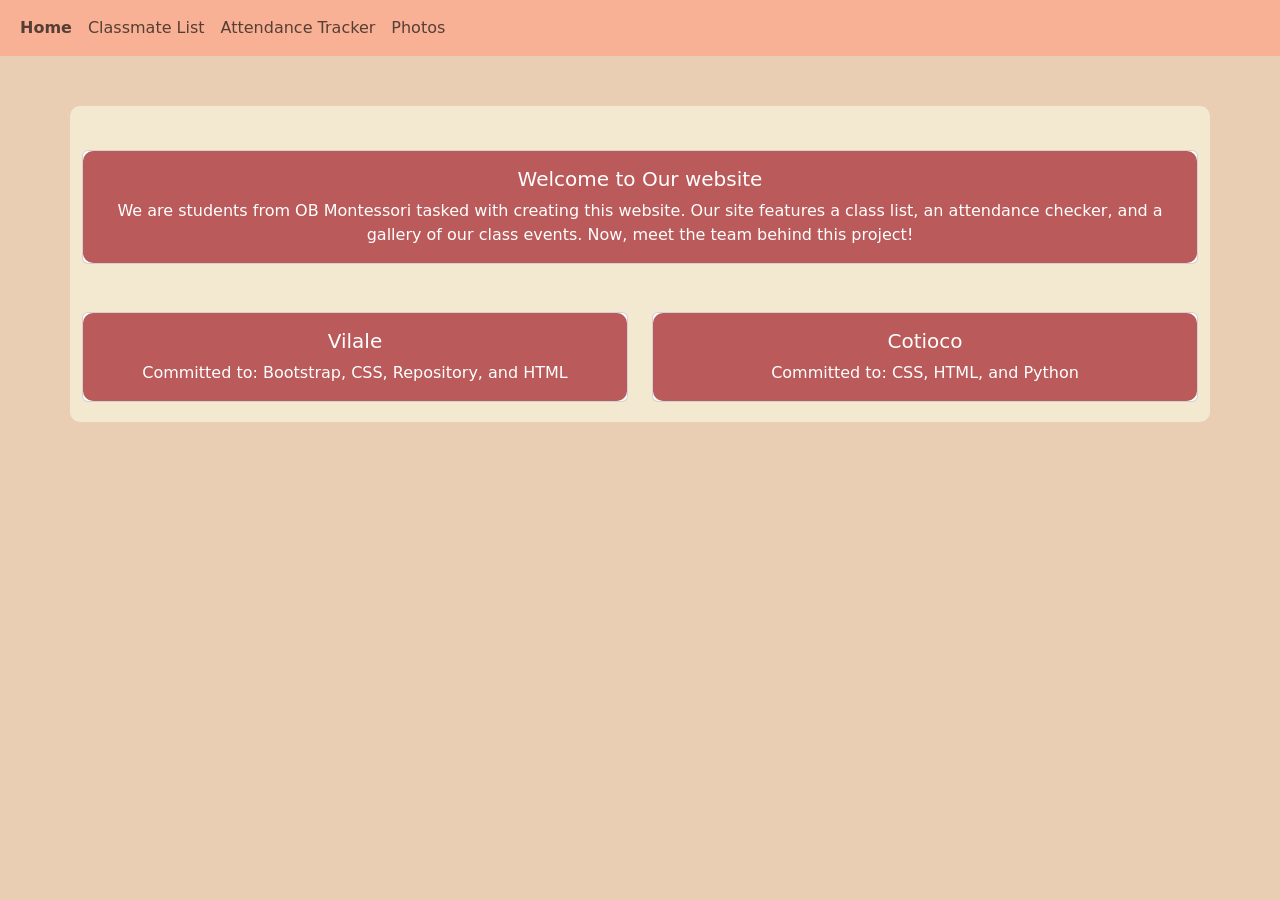
<file: index.html>
<!DOCTYPE html>
<html lang="en">
    <head>
        <meta charset="UTF-8">
        <meta name="viewport" content="width=device-width, initial-scale=1.0">
 
        <!-- Bootstrap-->
        <link rel="stylesheet" href="https://cdn.jsdelivr.net/npm/bootstrap@5.3.0/dist/css/bootstrap.min.css">
 
        <!-- Css -->
        <link rel="stylesheet" href="style.css">
        <!-- icon -->
        <link rel="icon" type="image/x-icon" href="Img/Icon.png">
 
        <!-- PyScript: lets Python code run in the browser -->
        <link rel="stylesheet" href="https://pyscript.net/releases/2025.7.3/core.css" />
        <script type="module" src="https://pyscript.net/releases/2025.7.3/core.js"></script>
 
        <title>Homepage</title>
    </head>
    <body>
        <!--Navigation Bar-->
        <header>
            <nav class="navbar navbar-expand-sm">
                <div class="container-fluid">
                    <button class="navbar-toggler" type="button" data-bs-toggle="collapse" data-bs-target="#mynavbar">
                    <span class="navbar-toggler-icon"></span>
                    </button>
                    <div class="collapse navbar-collapse" id="mynavbar">
                        <ul class="navbar-nav me-auto">
                            <li class="nav-item">
                                <a class="nav-link Active" href="#"><b>Home</b></a>
                            </li>
                            <li class="nav-item">
                                <a class="nav-link" href="Others/SW/SW.html">Classmate List</a>
                            </li>
                            <li class="nav-item">
                                <a class="nav-link" href="Others/SK/SK.html">Attendance Tracker</a>
                            </li>
                            <li class="nav-item">
                                <a class="nav-link" href="Others/Project/Project.html">Photos</a>
                            </li>
                        </ul>
                    </div>
                </div>
            </nav>
        </header>
        <!--Main Content-->
        <main class="container"><br>
            <div class="card">
                <div class="card-body">
                    <!-- Welcome card -->
                    <h5 class="card-title">Welcome to Our website</h5>
                    <p class="card-text">We are students from OB Montessori tasked with creating this website. Our site features a class list, an attendance checker, and a gallery of our class events. Now, meet the team behind this project!</p>
                </div>
            </div> <br><br>
            <!-- Team member cards (2-column grid on medium+ screens) -->
            <div class="row">
                <div class="col-md-6">
                    <div class="card">
                        <div class="card-body">
                            <!-- Team member: Vilale -->
                            <h5 class="card-title">Vilale</h5>
                            <p class="card-text">Committed to: Bootstrap, CSS, Repository, and HTML</p>
                        </div>
                    </div>
                </div>
                <div class="col-md-6">
                    <div class="card">
                        <div class="card-body">
                            <!-- Team member: Cotioco -->
                            <h5 class="card-title">Cotioco</h5>
                            <p class="card-text">Committed to: CSS, HTML, and Python</p>
                        </div>
                    </div>
                </div>
            </div>
        </main>
    </body>
</html>
</file>
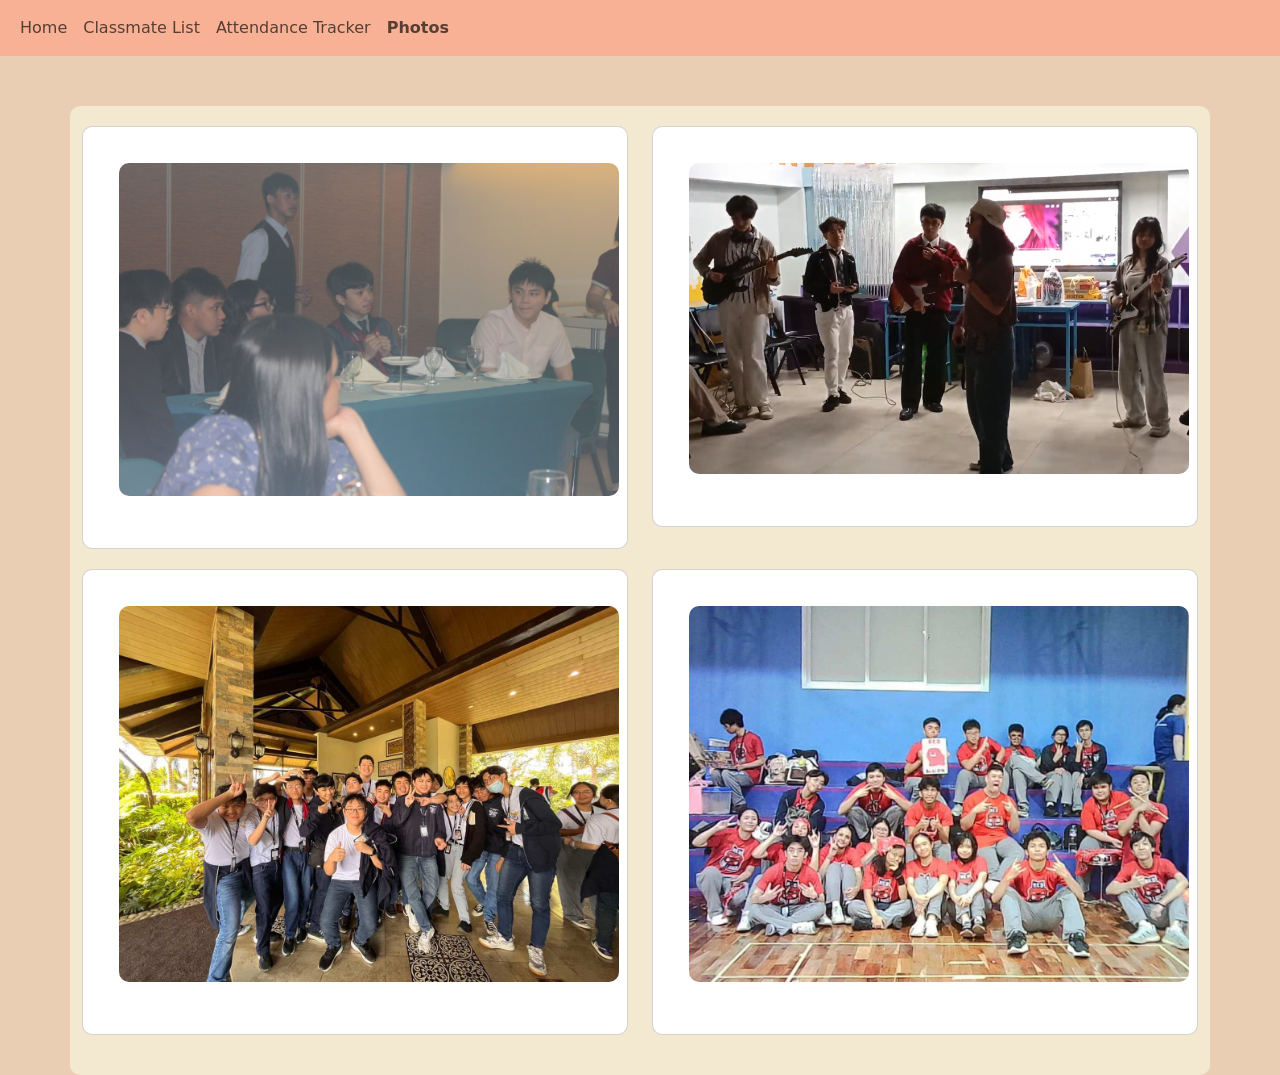
<file: Others/Project/Project.html>
<!DOCTYPE html>
<html lang="en">
    <head>
        <meta charset="UTF-8">
        <meta name="viewport" content="width=device-width, initial-scale=1.0">

        <!-- Bootstrap CSS -->
        <link rel="stylesheet" href="https://cdn.jsdelivr.net/npm/bootstrap@5.3.0/dist/css/bootstrap.min.css">

        <!-- CSS -->
        <link rel="stylesheet" href="style.css">
        <!-- icon -->
        <link rel="icon" type="image/x-icon" href="../../Img/Icon.png">

        <!-- PyScript: runs Python in the browser -->
        <link rel="stylesheet" href="https://pyscript.net/releases/2025.7.3/core.css" />
        <script type="module" src="https://pyscript.net/releases/2025.7.3/core.js"></script>

        <title>Photos</title>
    </head>
    <body>
        <!-- Navigation Bar -->
        <header>
            <nav class="navbar navbar-expand-sm">
                <div class="container-fluid">
                    <button class="navbar-toggler" type="button" data-bs-toggle="collapse" data-bs-target="#mynavbar">
                    <span class="navbar-toggler-icon"></span>
                    </button>
                    <div class="collapse navbar-collapse" id="mynavbar">
                        <ul class="navbar-nav me-auto">
                            <li class="nav-item">
                                <a class="nav-link" href="../../index.html">Home</a>
                            </li>
                            <li class="nav-item">
                                <a class="nav-link" href="../SW/SW.html">Classmate List</a>
                            </li>
                            <li class="nav-item">
                                <a class="nav-link" href="../SK/SK.html">Attendance Tracker</a>
                            </li>
                            <li class="nav-item">
                                <!-- Active page: Photos -->
                                <a class="nav-link Active" href="#"><b>Photos</b></a>
                            </li>
                        </ul>
                    </div>
                </div>
            </nav>
        </header>

        <!-- Photo Gallery -->
        <main class="container">
            <!-- Row 1: Photos 1 & 2 -->
            <div class="row">
                <div class="col-sm-6">    
                    <div class="card">
                        <div class="card-body">
                            <img src="../../Img/1.JPG"><br>
                            <!-- Caption injected by Python (main.py) -->
                            <p id="Output1"></p>
                        </div>
                    </div>
                </div>
                <div class="col-sm-6">    
                    <div class="card">
                        <div class="card-body">
                            <img src="../../Img/2.png">
                            <!-- Caption injected by Python (main.py) -->
                            <p id="Output2"></p>
                        </div>
                    </div>
                </div>
            </div>

            <!-- Row 2: Photos 3 & 4 -->
            <div class="row">
                <div class="col-sm-6">    
                    <div class="card">
                        <div class="card-body">
                            <img src="../../Img/4.jpg">
                            <!-- Caption injected by Python (main.py) -->
                            <p id="Output3"></p>
                        </div>
                    </div>
                </div>
                <div class="col-sm-6">    
                    <div class="card">
                        <div class="card-body">
                            <img src="../../Img/5.jpg"> <br>
                            <!-- Caption injected by Python (main.py) -->
                            <p id="Output4"></p>
                        </div>
                    </div>
                </div>
            </div>
        </main>

        <!-- Load the Python logic that fills in the captions -->
        <py-script src="main.py"></py-script>
    </body>
</html>
</file>
<file: style.css>
body{
    background-color: rgb(234, 206, 180); /* warm peach background */
}
Nav{
    background-color: #F8B195; /* salmon/coral color for the navbar */
    margin-bottom: 20px;
}
main{
    background-color: #F2E9D0; /* light cream background for content */
    padding: 20px;
    border-radius: 10px;
    text-align: center;
    margin-top: 50px;
}
.card-body{
    background-color: #BB5A5A;
    color: white;
    border-radius: 10px;
}
</file>
<file: Others/Project/style.css>
body{
    background-color: rgb(234, 206, 180);
}
Nav{
    background-color: #F8B195;
    margin-bottom: 20px;
}
main{
    background-color: #F2E9D0;
    padding: 20px;
    border-radius: 10px;
    text-align: center;
    margin-top: 50px;
}
#Output1, #Output2, #Output3, #Output4 {
    font-size: 20px;
    color: #355C7D;
}
.card{
    padding: 20px;
    border-radius: 10px;
    margin-bottom: 20px;
}
img{
    width: 500px;
    border-radius: 10px;
}
</file>
